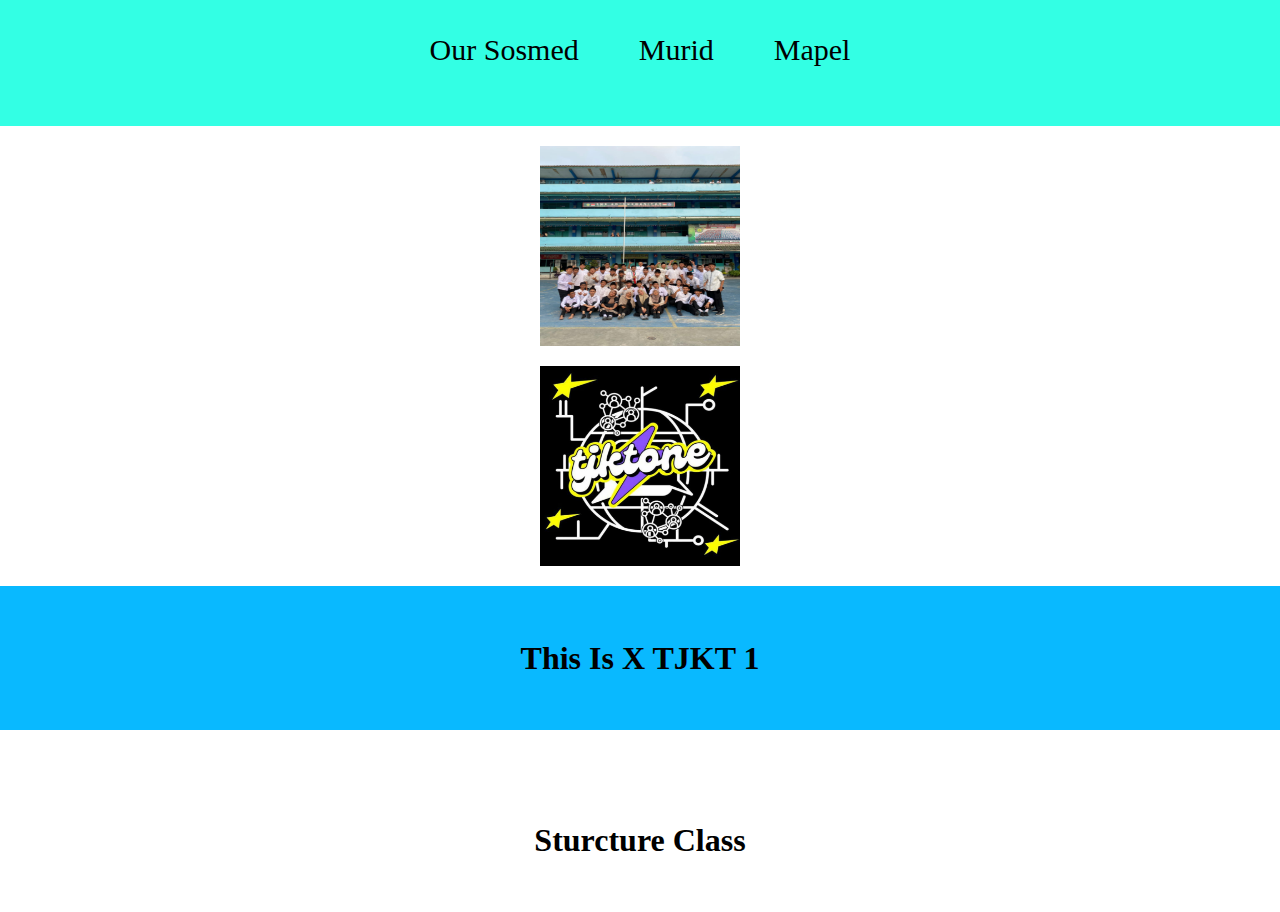
<file: index.html>
<html>
  <head>
    <title>WEB KELAS X TJKT 1 BY DAPAW</title>
    <link rel="stylesheet" href="style.css" />
  </head>
  <body>
    <div class="container">

    
   <!-- NAVIGATION BAR -->
    <div class="container-navbar">
      <ul class="ul-navbar">
        <li class="li-navbar">
          <a href="https://www.instagram.com/0fc.tjktone____?igsh=MTd1bHZoejM2NXExYQ==" class="a-navbar">Our Sosmed</a>
        </li>
        <li class="li-navbar">
          <a href="ABSEN.html" class="a-navbar">Murid</a>
        </li>
        <li class="li-navbar">
          <a href="MAPEL.html" class="a-navbar">Mapel</a>
        </li>
      </ul>
    </div>
   <!-- NAVIGATION BAR SELESAI -->

<!-- CONTENT-1 -->
    <div class="container-content">
      <a>
        <img src="d9740b4b-cca1-451a-a039-f6d3367cba89.jpg" width="200" height="200" class="img-content" />
      </a>
    </div>
<!-- CONTENT 1 END -->

<!--CONTENT 2-->
<div class="container-img">
  <a>
    <img src="e8e238f1-7344-4957-ab35-078646fd036a.jfif" width="200px" height="200px"/>
  </a>
</div>

<!-- FOOTER -->
    <div class="container-footer">
     <h1 class="h1-footer">This Is X TJKT 1</h1>
    </div>
<!-- FOOTER END -->
  </div>
  <br>
  <div class="structure-class">
    <h1 class="h1-structure">Sturcture Class</h1>
  </div>
</body>
</html>
</file>
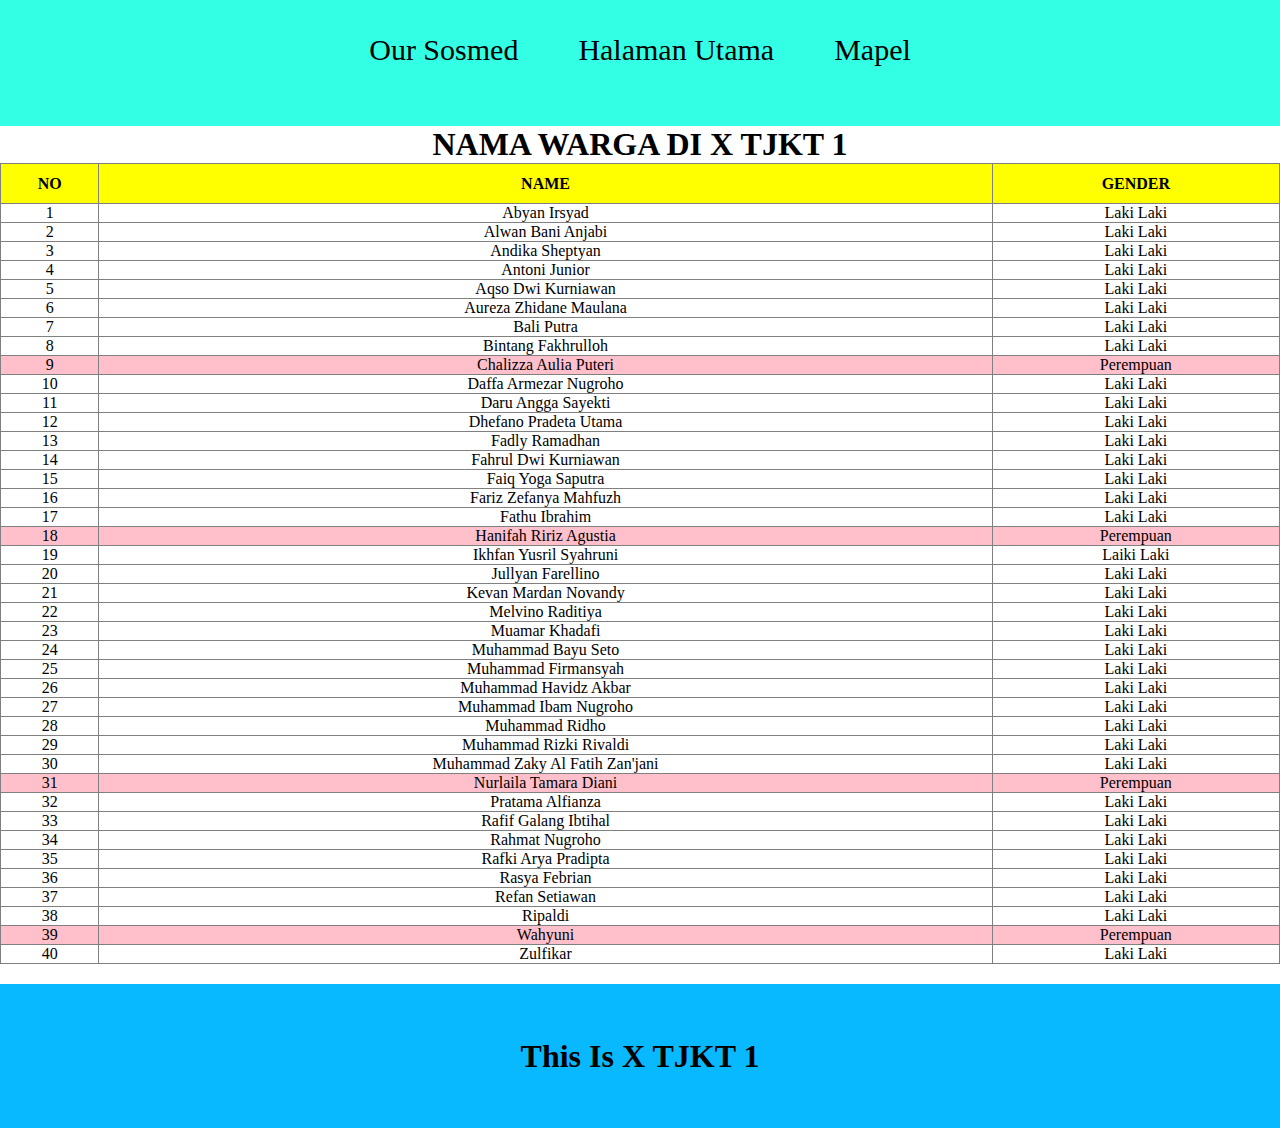
<file: ABSEN.html>
<html>
    <title>ABSEN MURID</title>
    <link rel="stylesheet" href="style.css" />
    <head>
        <div class="container-navbar">
            <ul class="ul-navbar">
              <li class="li-navbar">
                <a href="https://www.instagram.com/0fc.tjktone____?igsh=MTd1bHZoejM2NXExYQ==" class="a-navbar">Our Sosmed</a>
              </li>
              <li class="li-navbar">
                <a href="index.html" class="a-navbar">Halaman Utama</a>
              </li>
              <li class="li-navbar">
                <a href="MAPEL.html" class="a-navbar">Mapel</a>
              </li>
            </ul>
          </div>
          <h1 align="center">NAMA WARGA DI X TJKT 1</h1>
        <table border="1" width="100%" style="border-collapse: collapse;">
            <tr bgcolor="yellow" height="40">
                <th align="center">NO</th>
                <th align="center">NAME</th>
                <th align="center">GENDER</th>
            </tr>
            <tr>
                <td align="center">1</td>
                <td align="center">Abyan Irsyad</td>
                <td align="center">Laki Laki</td>
            </tr>
            <tr>
                <td align="center">2</td>
                <td align="center">Alwan Bani Anjabi</td>
                <td align="center">Laki Laki</td>
            </tr>
            <tr>
                <td align="center">3</td>
                <td align="center">Andika Sheptyan</td>
                <td align="center">Laki Laki</td>
            </tr>
            <tr>
                <td align="center">4</td>
                <td align="center">Antoni Junior</td>
                <td align="center">Laki Laki</td>
            </tr>
            <tr>
                <td align="center">5</td>
                <td align="center">Aqso Dwi Kurniawan</td>
                <td align="center">Laki Laki</td>
            </tr>
            <tr>
                <td align="center">6</td>
                <td align="center">Aureza Zhidane Maulana</td>
                <td align="center">Laki Laki</td>
            </tr>
            <tr>
                <td align="center">7</td>
                <td align="center">Bali Putra</td>
                <td align="center">Laki Laki</td>
            </tr>
            <tr>
                <td align="center">8</td>
                <td align="center">Bintang Fakhrulloh</td>
                <td align="center">Laki Laki</td>
            </tr>
            <tr bgcolor="pink">
                <td align="center">9</td>
                <td align="center">Chalizza Aulia Puteri</td>
                <td align="center">Perempuan</td>
            </tr>
            <tr>
                <td align="center">10</td>
                <td align="center">Daffa Armezar Nugroho</td>
                <td align="center">Laki Laki</td>
            </tr>
            <tr>
                <td align="center">11</td>
                <td align="center">Daru Angga Sayekti</td>
                <td align="center">Laki Laki</td>
            </tr>
            <tr>
                <td align="center">12</td>
                <td align="center">Dhefano Pradeta Utama</td>
                <td align="center">Laki Laki</td>
            </tr>
            <tr>
                <td align="center">13</td>
                <td align="center">Fadly Ramadhan</td>
                <td align="center">Laki Laki</td>
            </tr>
            <tr>
                <td align="center">14</td>
                <td align="center">Fahrul Dwi Kurniawan</td>
                <td align="center">Laki Laki</td>
            </tr>
            <tr>
                <td align="center">15</td>
                <td align="center">Faiq Yoga Saputra</td>
                <td align="center">Laki Laki</td>
            </tr>
            <tr>
                <td align="center">16</td>
                <td align="center">Fariz Zefanya Mahfuzh</td>
                <td align="center">Laki Laki</td>
            </tr>
            <tr>
                <td align="center">17</td>
                <td align="center">Fathu Ibrahim</td>
                <td align="center">Laki Laki</td>
            </tr>
            <tr bgcolor="pink">
                <td align="center">18</td>
                <td align="center">Hanifah Ririz Agustia</td>
                <td align="center">Perempuan</td>
            </tr>
            <tr>
                <td align="center">19</td>
                <td align="center">Ikhfan Yusril Syahruni</td>
                <td align="center">Laiki Laki</td>
            </tr>
            <tr>
                <td align="center">20</td>
                <td align="center">Jullyan Farellino</td>
                <td align="center">Laki Laki</td>
            </tr>
            <tr>
                <td align="center">21</td>
                <td align="center">Kevan Mardan Novandy</td>
                <td align="center">Laki Laki</td>
            </tr>
            <tr>
                <td align="center">22</td>
                <td align="center">Melvino Raditiya</td>
                <td align="center">Laki Laki</td>
            </tr>
            <tr>
                <td align="center">23</td>
                <td align="center">Muamar Khadafi</td>
                <td align="center">Laki Laki</td>
            </tr>
            <tr>
                <td align="center">24</td>
                <td align="center">Muhammad Bayu Seto</td>
                <td align="center">Laki Laki</td>
            </tr>
            <tr>
                <td align="center">25</td>
                <td align="center">Muhammad Firmansyah</td>
                <td align="center">Laki Laki</td>
            </tr>
            <tr>
                <td align="center">26</td>
                <td align="center">Muhammad Havidz Akbar</td>
                <td align="center">Laki Laki</td>
            </tr>
            <tr>
                <td align="center">27</td>
                <td align="center">Muhammad Ibam Nugroho</td>
                <td align="center">Laki Laki</td>
            </tr>
            <tr>
                <td align="center">28</td>
                <td align="center">Muhammad Ridho</td>
                <td align="center">Laki Laki</td>
            </tr>
            <tr>
                <td align="center">29</td>
                <td align="center">Muhammad Rizki Rivaldi</td>
                <td align="center">Laki Laki</td>
            </tr>
            <tr>
                <td align="center">30</td>
                <td align="center">Muhammad Zaky Al Fatih Zan'jani</td>
                <td align="center">Laki Laki</td>
            </tr>
            <tr bgcolor="pink">
                <td align="center">31</td>
                <td align="center">Nurlaila Tamara Diani</td>
                <td align="center">Perempuan</td>
            </tr>
            <tr>
                <td align="center">32</td>
                <td align="center">Pratama Alfianza</td>
                <td align="center">Laki Laki</td>
            </tr>
            <tr>
                <td align="center">33</td>
                <td align="center">Rafif Galang Ibtihal</td>
                <td align="center">Laki Laki</td>
            </tr>
            <tr>
                <td align="center">34</td>
                <td align="center">Rahmat Nugroho</td>
                <td align="center">Laki Laki</td>
            </tr>
            <tr>
                <td align="center">35</td>
                <td align="center">Rafki Arya Pradipta</td>
                <td align="center">Laki Laki</td>
            </tr>
            <tr>
                <td align="center">36</td>
                <td align="center">Rasya Febrian</td>
                <td align="center">Laki Laki</td>
            </tr>
            <tr>
                <td align="center">37</td>
                <td align="center">Refan Setiawan</td>
                <td align="center">Laki Laki</td>
            </tr>
            <tr>
                <td align="center">38</td>
                <td align="center">Ripaldi</td>
                <td align="center">Laki Laki</td>
            </tr>
            <tr bgcolor="pink">
                <td align="center">39</td>
                <td align="center">Wahyuni</td>
                <td align="center">Perempuan</td>
            </tr>
            <tr>
                <td align="center">40</td>
                <td align="center">Zulfikar</td>
                <td align="center">Laki Laki</td>
            </tr>
        </table>
        <div class="container-footer">
            <h1 class="h1-footer">This Is X TJKT 1</h1>
           </div>
</html>
</file>
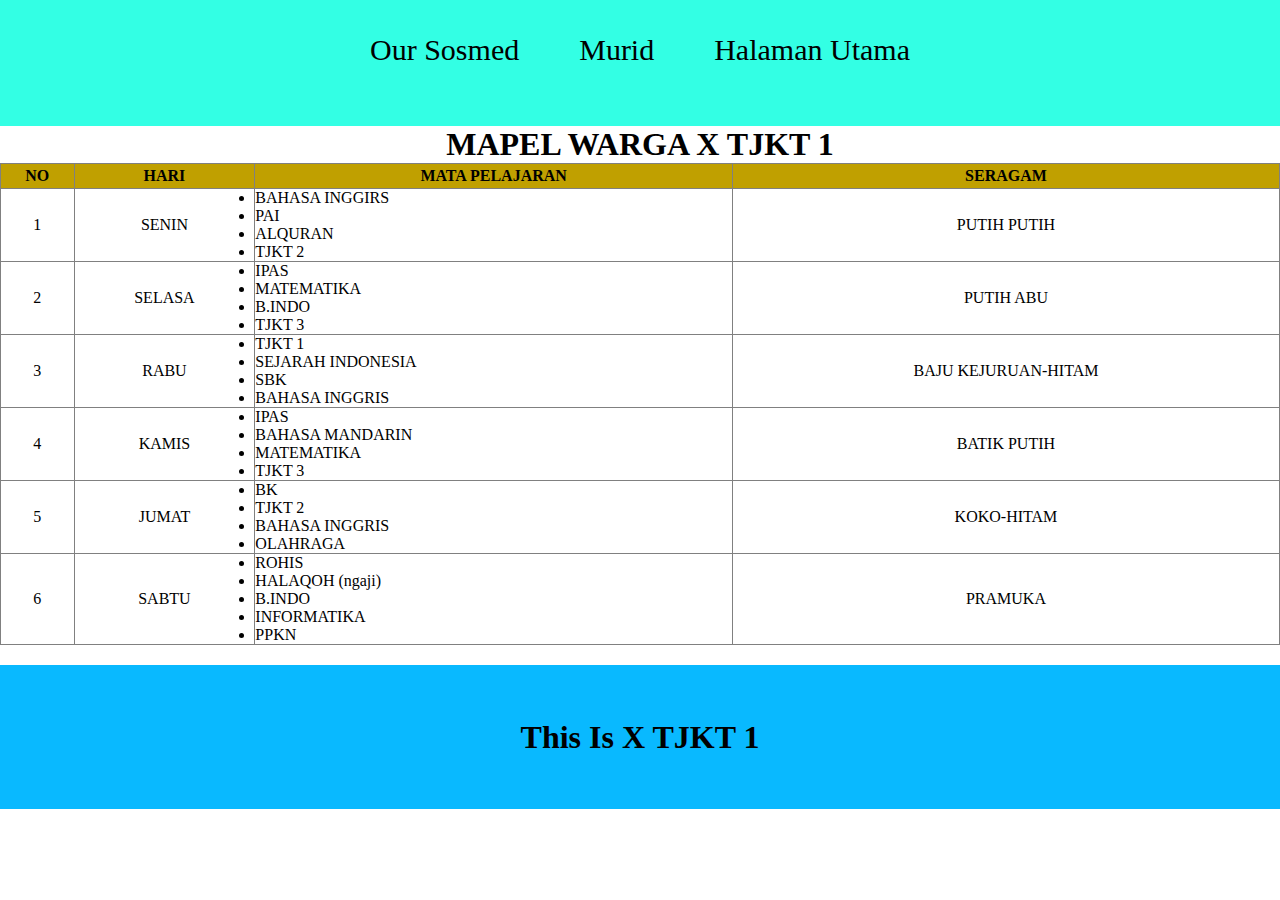
<file: MAPEL.html>
<html>
    <title>MAPEL X TJKT 1</title>
    <link rel="stylesheet" href="style.css" />
    <head>
        <div class="container-navbar">
            <ul class="ul-navbar">
              <li class="li-navbar">
                <a href="https://www.instagram.com/0fc.tjktone____?igsh=MTd1bHZoejM2NXExYQ==" class="a-navbar">Our Sosmed</a>
              </li>
              <li class="li-navbar">
                <a href="ABSEN.html" class="a-navbar">Murid</a>
              </li>
              <li class="li-navbar">
                <a href="index.html" class="a-navbar">Halaman Utama</a>
              </li>
            </ul>
          </div>
          <h1 align="center">MAPEL WARGA X TJKT 1</h1>
    <table border="1" width="100%" style="border-collapse: collapse;">
    <tr bgcolor="cinamon" height="25">
        <th align="center">NO</th>
        <th align="center">HARI</th>
        <th align="center">MATA PELAJARAN</th>
        <th align="center">SERAGAM</th>
    </tr>
    <tr>
        <td align="center" <h1>1</h1></td>
        <td align="center">SENIN</td>
        <td>
            <ul>
            <li>BAHASA INGGIRS</li>
            <li>PAI</li>
            <li>ALQURAN</li>
            <li>TJKT 2</li>
            </ul>
        </td>
        <td align="center">PUTIH PUTIH</td>
    </tr>
    <tr>
        <td align="center" <h1>2</h1></td>
        <td align="center">SELASA</td>
        <td>
            <ul>
            <li>IPAS</li>
            <li>MATEMATIKA</li>
            <li>B.INDO</li>
            <li>TJKT 3</li>
            </ul>
        </td>
        <td align="center">PUTIH ABU</td>
    </tr>
    <tr>
        <td align="center" <h1>3</h1></td>
        <td align="center">RABU</td>
        <td>
            <ul>
            <li>TJKT 1</li>
            <li>SEJARAH INDONESIA</li>
            <li>SBK</li>
            <li>BAHASA INGGRIS</li>
            </ul>
        </td>
        <td align="center">BAJU KEJURUAN-HITAM</td>
    </tr>
    <tr>
        <td align="center" <h1>4</h1></td>
        <td align="center">KAMIS</td>
        <td>
            <ul>
            <li>IPAS</li>
            <li>BAHASA MANDARIN</li>
            <li>MATEMATIKA</li>
            <li>TJKT 3</li>
            </ul>
        </td>
        <td align="center">BATIK PUTIH</td>
    </tr>
    <tr>
        <td align="center" <h1>5</h1></td>
        <td align="center">JUMAT</td>
        <td>
            <ul>
            <li>BK</li>
            <li>TJKT 2</li>
            <li>BAHASA INGGRIS</li>
            <li>OLAHRAGA</li>
            </ul>
        </td>
        <td align="center">KOKO-HITAM</td>
    </tr>
    <tr>
        <td align="center" <h1>6</h1></td>
        <td align="center">SABTU</td>
        <td>
            <ul>
            <li>ROHIS</li>
            <li>HALAQOH (ngaji)</li>
            <li>B.INDO</li>
            <li>INFORMATIKA</li>
            <li>PPKN</li>
            </ul>
        </td>
        <td align="center">PRAMUKA</td>
    </tr>
    </table>
    <div class="container-footer">
        <h1 class="h1-footer">This Is X TJKT 1</h1>
       </div>
</html>
</file>
<file: style.css>
*,
html{
    margin: 0;
    padding: 0;
}



.container-navbar {
    background-color: rgba(0, 255, 221, 0.801);
    width: 100%;
    height: 14vh; 
}

.ul-navbar {   
    display: flex;
    height: 100px;
    justify-content: center;
    align-items: center;
}

.li-navbar {
   list-style-type:none;
   padding: 20px;
   margin: 10px;
   color:rgb(255, 255, 255);
   font-size: 30px;
}

.li-navbar:hover {
    background-color: rgb(4, 255, 4);
    transition: .2s ease-in-out;
    transition-delay: .3s;
    border-radius: 8px;
}

.a-navbar {
    color: rgb(0, 0, 0);
    text-decoration: none;
}


.container-img {
    border: 0px solid black;
    margin-top: 20px;
    height: 200px;
    display: flex;
    justify-content: center;
}

.container-content {
    border: 0px solid black;
    margin-top: 20px;
    height: 200px;
    display: flex;
    justify-content: center;
}

.container-footer{
    height: 16vh;
    background-color: rgb(9, 185, 255);
    margin-top: 20px;
    display: flex;
    justify-content: center;
    align-items: center;
}

.structure-class{
    height: 16vh;
    margin-top: 20px;
    display: flex;
    justify-content: center;
    align-items: center;
}
</file>
